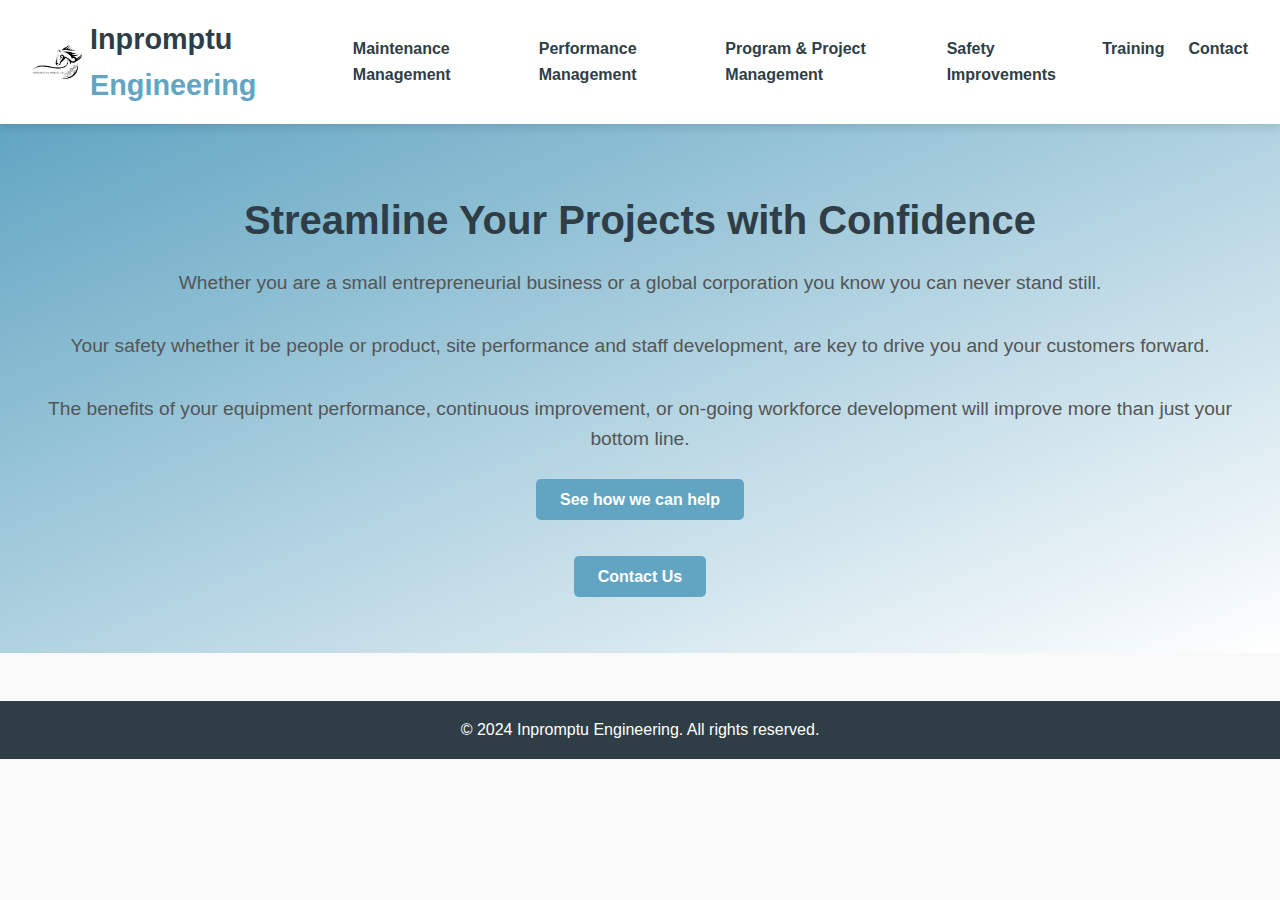
<file: index.html>
<!DOCTYPE html>
<html lang="en">
<head>
    <meta charset="UTF-8">
    <meta name="viewport" content="width=device-width, initial-scale=1.0">
    <title>Inpromptu Engineering</title>
    <link rel="stylesheet" href="styles.css">
    <META NAME="keywords" CONTENT="engineering, adrian, dunbar, inpromptu, project, management, manager, training">
    <META NAME="content" CONTENT="Streamline your projects with confidence">
</head>
<body>
    <header>
        <div class="logo">
            <img src="horse.webp" alt="Inpromptu Engineering Logo" class="logo-image">
            <h1>Inpromptu <span>Engineering</span></h1>
        </div>
        <nav>
            <ul>
                <li><a href="mm.html">Maintenance Management</a></li>
                <li><a href="pm.html">Performance Management</a></li>
                <li><a href="ppm.html">Program & Project Management</a></li>
                <li><a href="si.html">Safety Improvements</a></li>
                <li><a href="t.html">Training</a></li>
                <li><a href="con.html">Contact</a></li>
            </ul>
        </nav>
    </header>

    <main>
        <section class="hero">
            <h2>Streamline Your Projects with Confidence</h2>
            <p>Whether you are a small entrepreneurial business or a global corporation you know you can never stand still.</p>

<p>Your safety whether it be people or product, site performance and staff development, are key to drive you and your customers forward.</p>

<p>The benefits of your equipment performance, continuous improvement, or on-going workforce development will improve more than just your bottom line.</p>

            <a href="option.html" class="cta-button">See how we can help</a><br><br><br>
            <a href="con.html" class="cta-button">Contact Us</a><br>
        </section>
    </main>

    <footer>
        <p>&copy; 2024 Inpromptu Engineering. All rights reserved.</p>
    </footer>
</body>
</html>
</file>
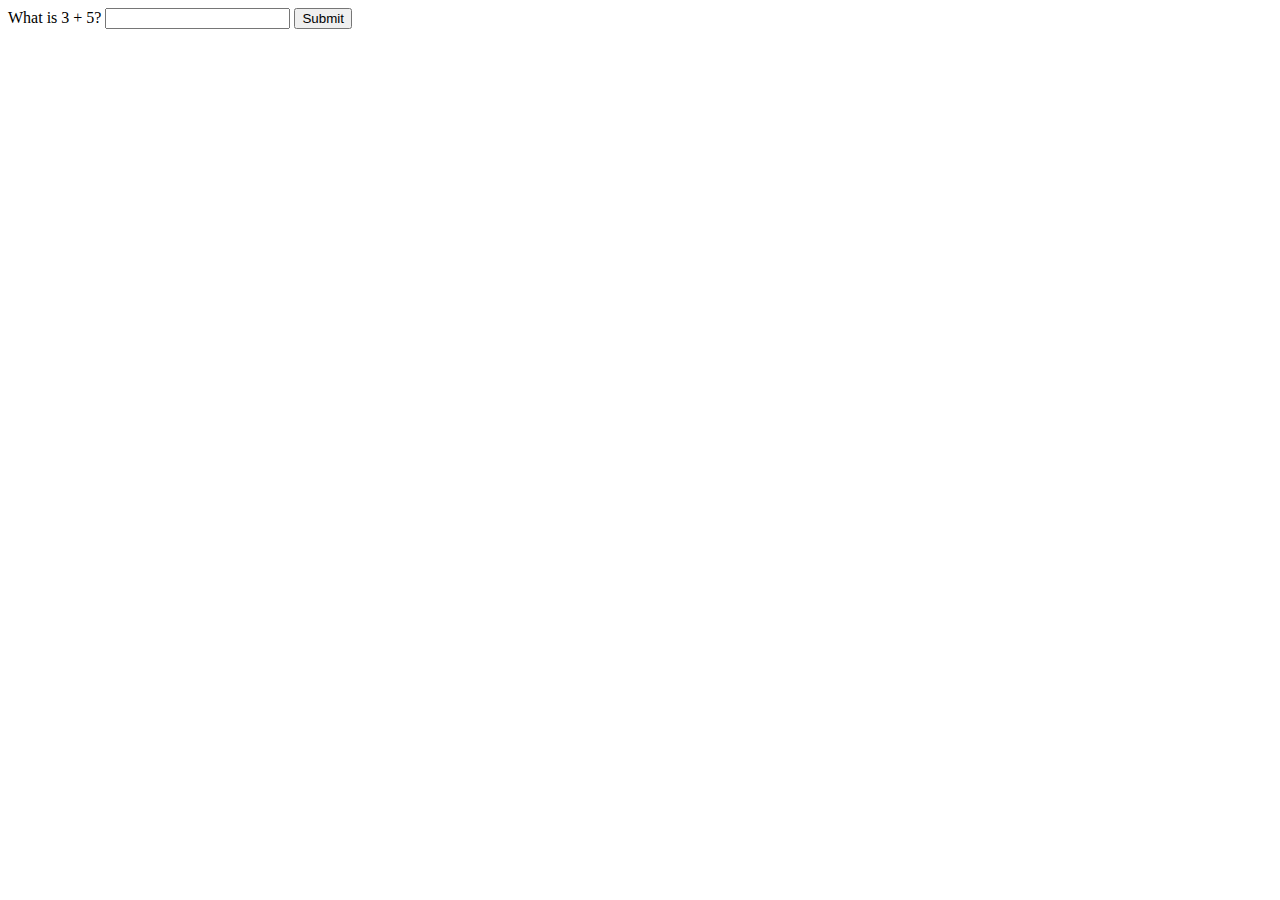
<file: con.html>
<!DOCTYPE html>
<html lang="en">
<head>
    <meta charset="UTF-8">
    <meta name="viewport" content="width=device-width, initial-scale=1.0">
    <title>CAPTCHA Example</title>
</head>
<body>
    <script>
        // Check if CAPTCHA was already completed
        if (localStorage.getItem('captchaCompleted') === 'true') {
            window.location.href = 'contact.html';
        }
    </script>

    <form id="captcha-form" onsubmit="return validateCaptcha();">
        <label for="captcha">What is 3 + 5?</label>
        <input type="text" id="captcha" name="captcha" required>
        <button type="submit">Submit</button>
    </form>

    <script>
        function validateCaptcha() {
            const captchaInput = document.getElementById('captcha').value;
            if (captchaInput === '8') {
                localStorage.setItem('captchaCompleted', 'true');
                window.location.href = 'contact.html';
                return false; // Prevent form submission
            } else {
                alert('Incorrect CAPTCHA. Please try again.');
                return false;
            }
        }
    </script>
</body>
</html>
</file>
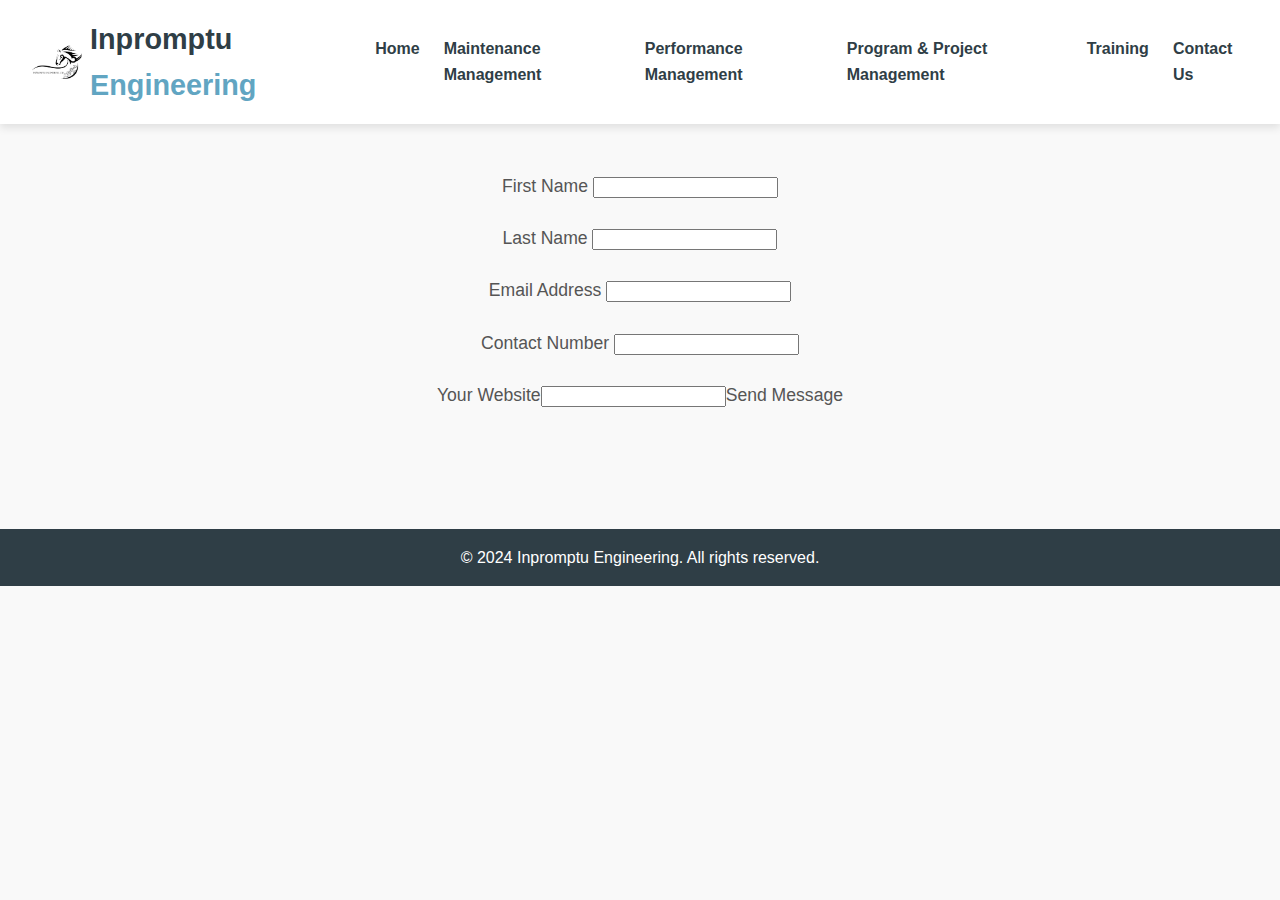
<file: contact.html>
<!DOCTYPE html>
<html lang="en">
<head>
    <meta charset="UTF-8">
    <meta name="viewport" content="width=device-width, initial-scale=1.0">
    <title>Contact Us - Inpromptu Engineering</title>
    <link rel="stylesheet" href="styles.css">
</head>
<body>
    <header>
        <div class="logo">
            <img src="horse.webp" alt="Inpromptu Engineering Logo" class="logo-image">
            <h1>Inpromptu <span>Engineering</span></h1>
        </div>
        <nav>
            <ul>
                <li><a href="index.html">Home</a></li>
                <li><a href="mm.html">Maintenance Management</a></li>
                <li><a href="pm.html">Performance Management</a></li>
                <li><a href="ppm.html">Program & Project Management</a></li>
                <li><a href="t.html">Training</a></li>
                <li><a href="con.html">Contact Us</a></li>
            </ul>
        </nav>
    </header>

    <main>
        <section>
<form name="Contact Us" netlify>
  <p>
    <label>First Name <input type="text" name="name" /></label>
  </p>
    <p>
    <label>Last Name <input type="text" name="name" /></label>
  </p>
  <p>
    <label>Email Address <input type="email" name="email" /></label>
  </p>
  <p>
    <label>Contact Number <input type="number" name="contactnumber"/></label>
  </p>
  <p>
    <label>Your Website<input type="text" name="website /></label>
  </p>
<br>
    <button type="submit">Send Message</button>
 
</form>

        </section>
    </main>

    <footer>
        <p>&copy; 2024 Inpromptu Engineering. All rights reserved.</p>
    </footer>
</body>
</html>
</file>
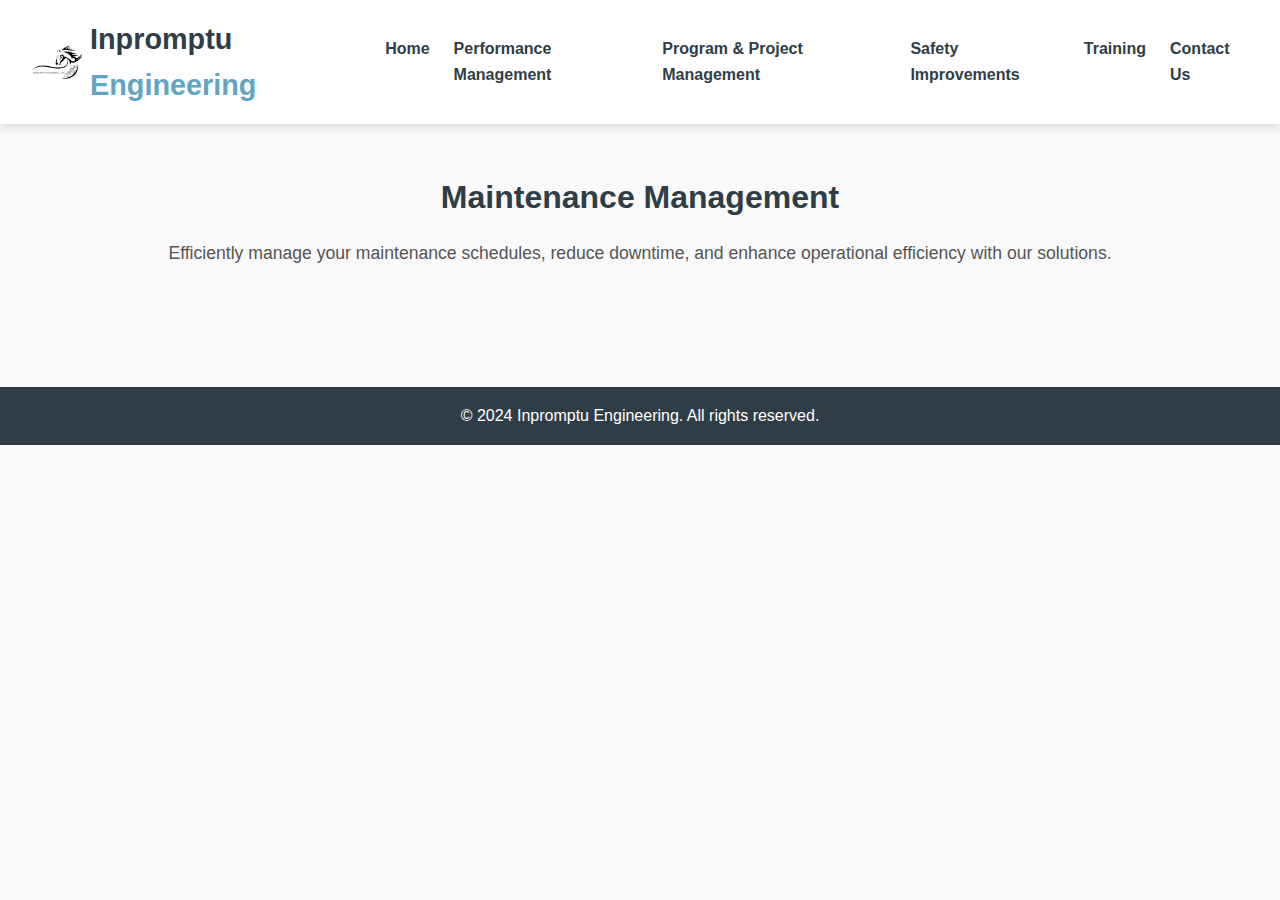
<file: mm.html>
<!DOCTYPE html>
<html lang="en">
<head>
    <meta charset="UTF-8">
    <meta name="viewport" content="width=device-width, initial-scale=1.0">
    <title>Maintenance Management - Inpromptu Engineering</title>
    <link rel="stylesheet" href="styles.css">
</head>
<body>
    <header>
        <div class="logo">
            <img src="horse.webp" alt="Inpromptu Engineering Logo" class="logo-image">
            <h1>Inpromptu <span>Engineering</span></h1>
        </div>
        <nav>
            <ul>
                <li><a href="index.html">Home</a></li>
                <li><a href="pm.html">Performance Management</a></li>
                <li><a href="ppm.html">Program & Project Management</a></li>
                <li><a href="si.html">Safety Improvements</a></li>
                <li><a href="t.html">Training</a></li>
                <li><a href="con.html">Contact Us</a></li>
            </ul>
        </nav>
    </header>

    <main>
        <section>
            <h2>Maintenance Management</h2>
            <p>Efficiently manage your maintenance schedules, reduce downtime, and enhance operational efficiency with our solutions.</p>
        </section>
    </main>

    <footer>
        <p>&copy; 2024 Inpromptu Engineering. All rights reserved.</p>
    </footer>
</body>
</html>
</file>
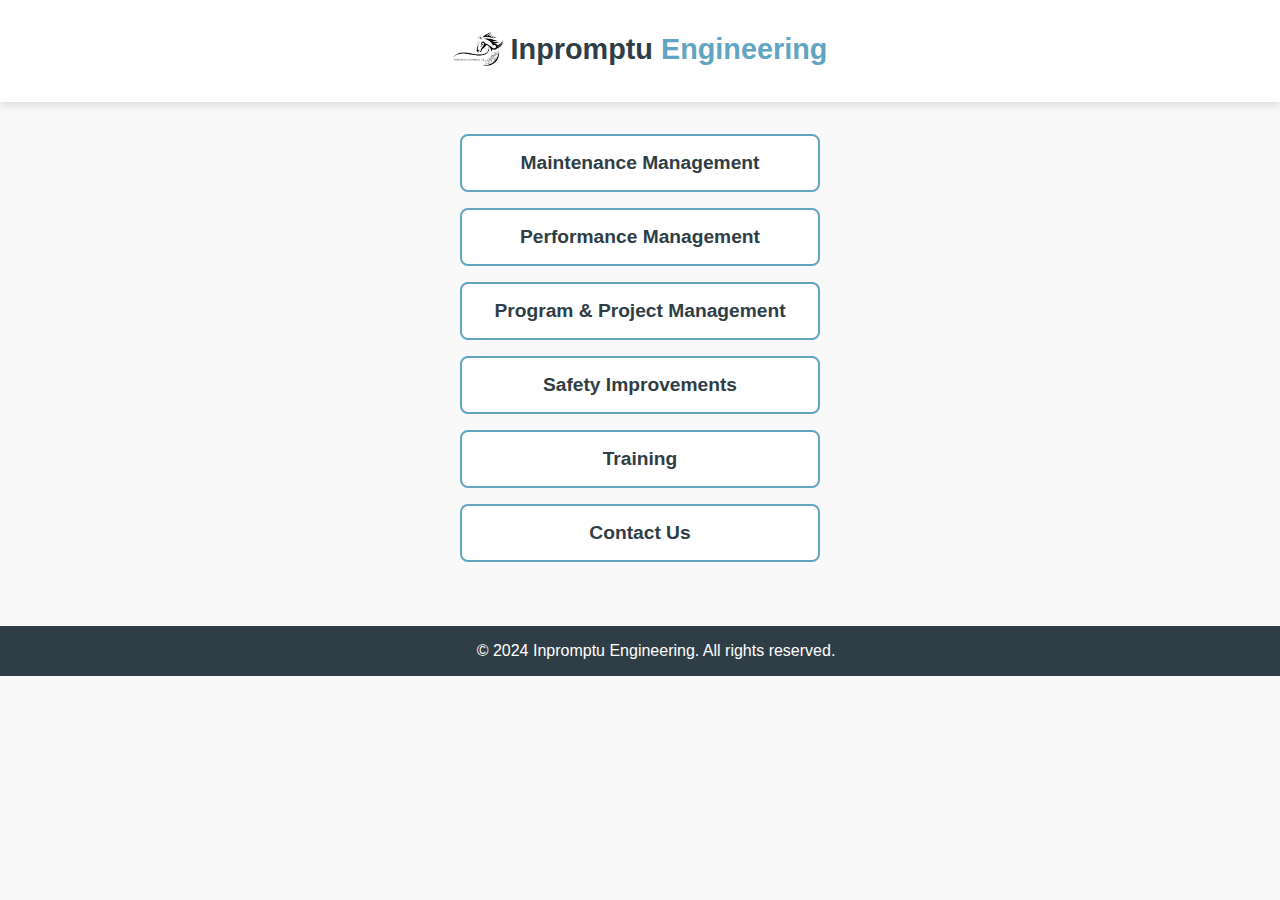
<file: option.html>
<!DOCTYPE html>
<html lang="en">
<head>
    <meta charset="UTF-8">
    <meta name="viewport" content="width=device-width, initial-scale=1.0">
    <title>Inpromptu Engineering</title>
    <link rel="stylesheet" href="stylesopp.css">
</head>
<body>
<header>
    <div class="logo">
        <img src="horse.webp" alt="Inpromptu Engineering Logo" class="logo-image">
        <h1>Inpromptu <span>Engineering</span></h1>
    </div>
</header>
<main>
    <nav class="vertical-nav">
        <ul>
            <li><a href="mm.html">Maintenance Management</a></li>
            <li><a href="pm.html">Performance Management</a></li>
            <li><a href="ppm.html">Program & Project Management</a></li>
            <li><a href="si.html">Safety Improvements</a></li>
            <li><a href="t.html">Training</a></li>
            <li><a href="con.html">Contact Us</a></li>
        </ul>
    </nav>
</main>
<footer>
    <p>&copy; 2024 Inpromptu Engineering. All rights reserved.</p>
</footer>
</body>
</html>
</file>
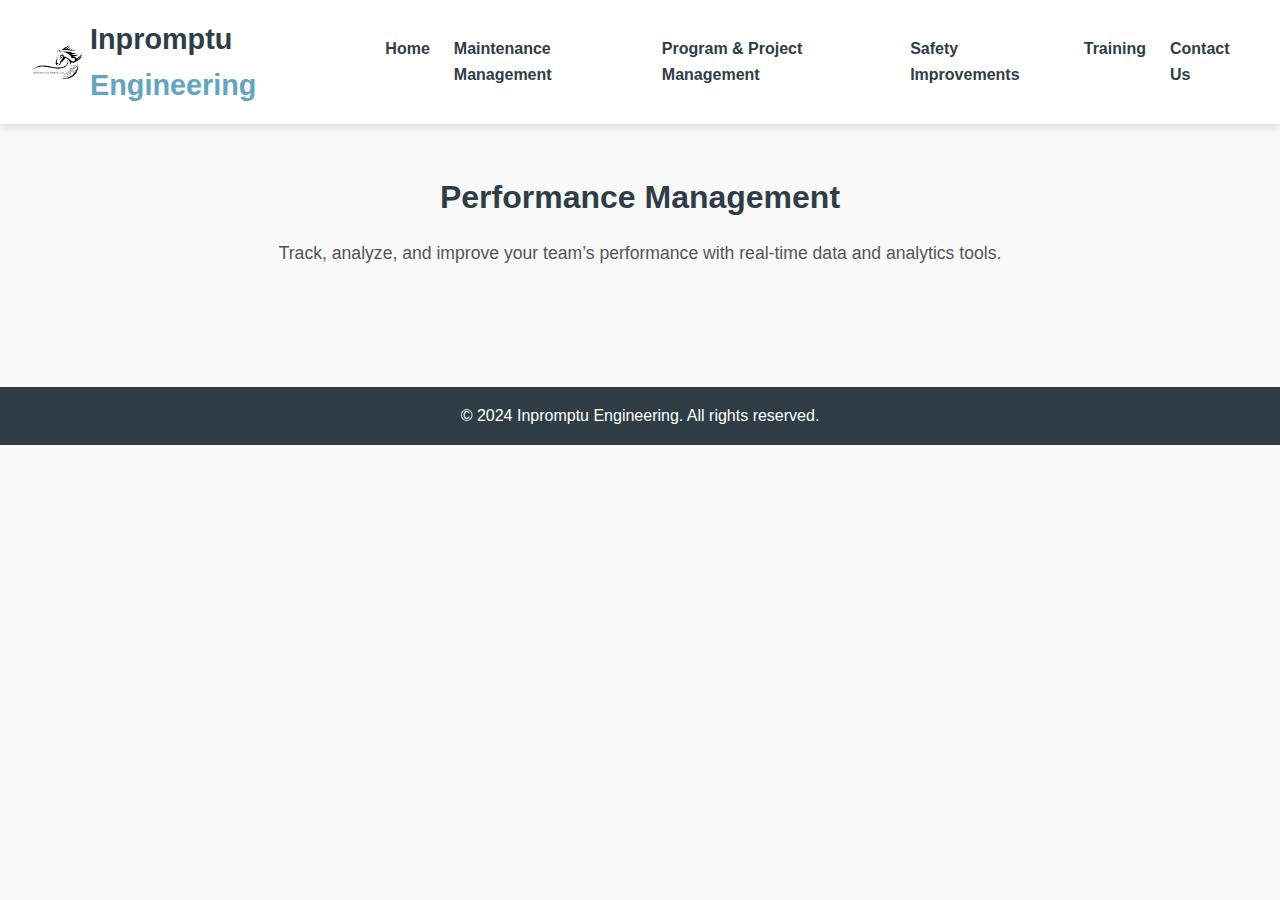
<file: pm.html>
<!DOCTYPE html>
<html lang="en">
<head>
    <meta charset="UTF-8">
    <meta name="viewport" content="width=device-width, initial-scale=1.0">
    <title>Performance Management - Inpromptu Engineering</title>
    <link rel="stylesheet" href="styles.css">
</head>
<body>
    <header>
        <div class="logo">
            <img src="horse.webp" alt="Inpromptu Engineering Logo" class="logo-image">
            <h1>Inpromptu <span>Engineering</span></h1>
        </div>
        <nav>
            <ul>
                <li><a href="index.html">Home</a></li>
                <li><a href="mm.html">Maintenance Management</a></li>
                <li><a href="ppm.html">Program & Project Management</a></li>
                <li><a href="si.html">Safety Improvements</a></li>
                <li><a href="t.html">Training</a></li>
                <li><a href="con.html">Contact Us</a></li>
            </ul>
        </nav>
    </header>

    <main>
        <section>
            <h2>Performance Management</h2>
            <p>Track, analyze, and improve your team’s performance with real-time data and analytics tools.</p>
        </section>
    </main>

    <footer>
        <p>&copy; 2024 Inpromptu Engineering. All rights reserved.</p>
    </footer>
</body>
</html>
</file>
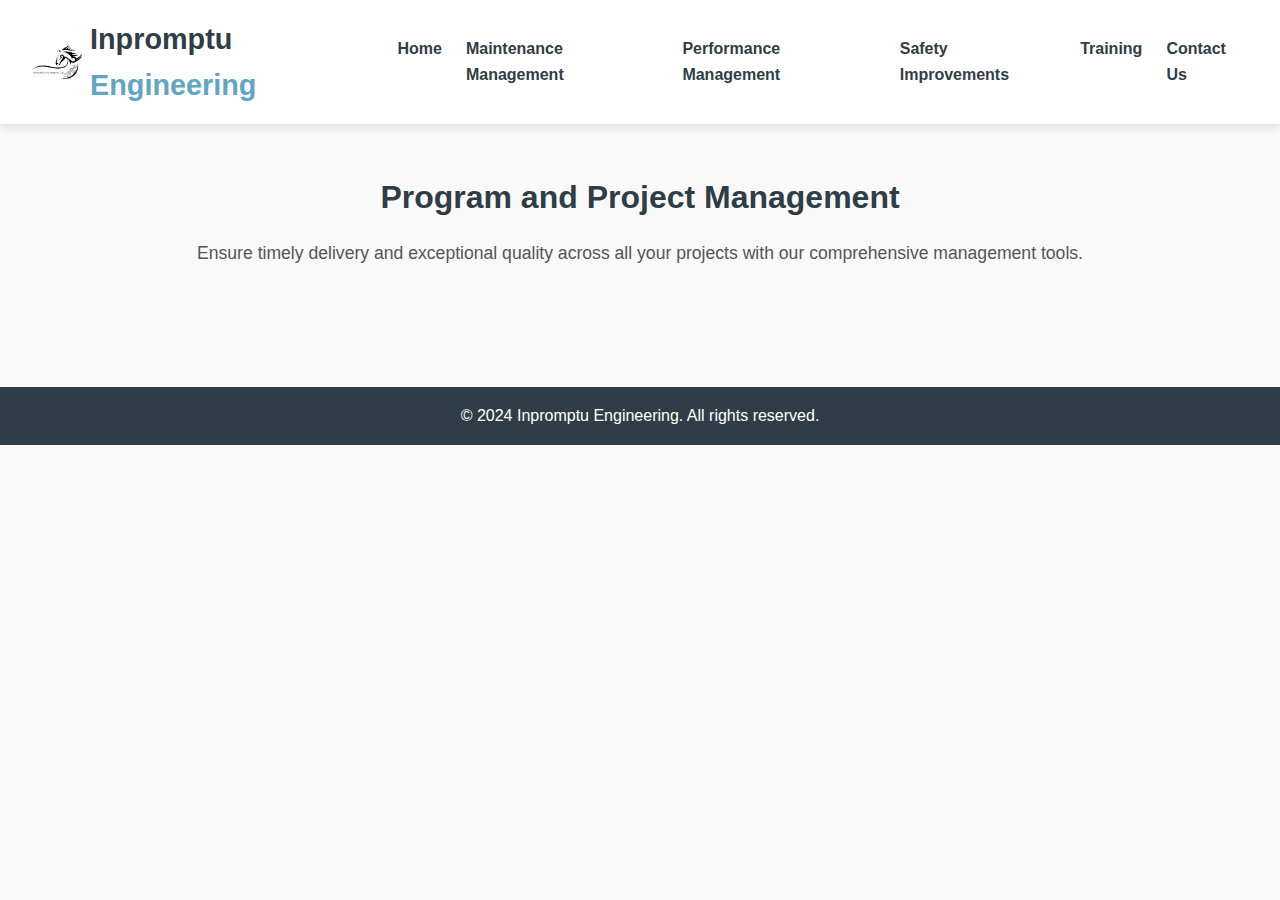
<file: ppm.html>
<!DOCTYPE html>
<html lang="en">
<head>
    <meta charset="UTF-8">
    <meta name="viewport" content="width=device-width, initial-scale=1.0">
    <title>Program and Project Management - Inpromptu Engineering</title>
    <link rel="stylesheet" href="styles.css">
</head>
<body>
    <header>
        <div class="logo">
            <img src="horse.webp" alt="Inpromptu Engineering Logo" class="logo-image">
            <h1>Inpromptu <span>Engineering</span></h1>
        </div>
        <nav>
            <ul>
                <li><a href="index.html">Home</a></li>
                <li><a href="mm.html">Maintenance Management</a></li>
                <li><a href="pm.html">Performance Management</a></li>
                <li><a href="si.html">Safety Improvements</a></li>
                <li><a href="t.html">Training</a></li>
                <li><a href="con.html">Contact Us</a></li>
            </ul>
        </nav>
    </header>

    <main>
        <section>
            <h2>Program and Project Management</h2>
            <p>Ensure timely delivery and exceptional quality across all your projects with our comprehensive management tools.</p>
        </section>
    </main>

    <footer>
        <p>&copy; 2024 Inpromptu Engineering. All rights reserved.</p>
    </footer>
</body>
</html>
</file>
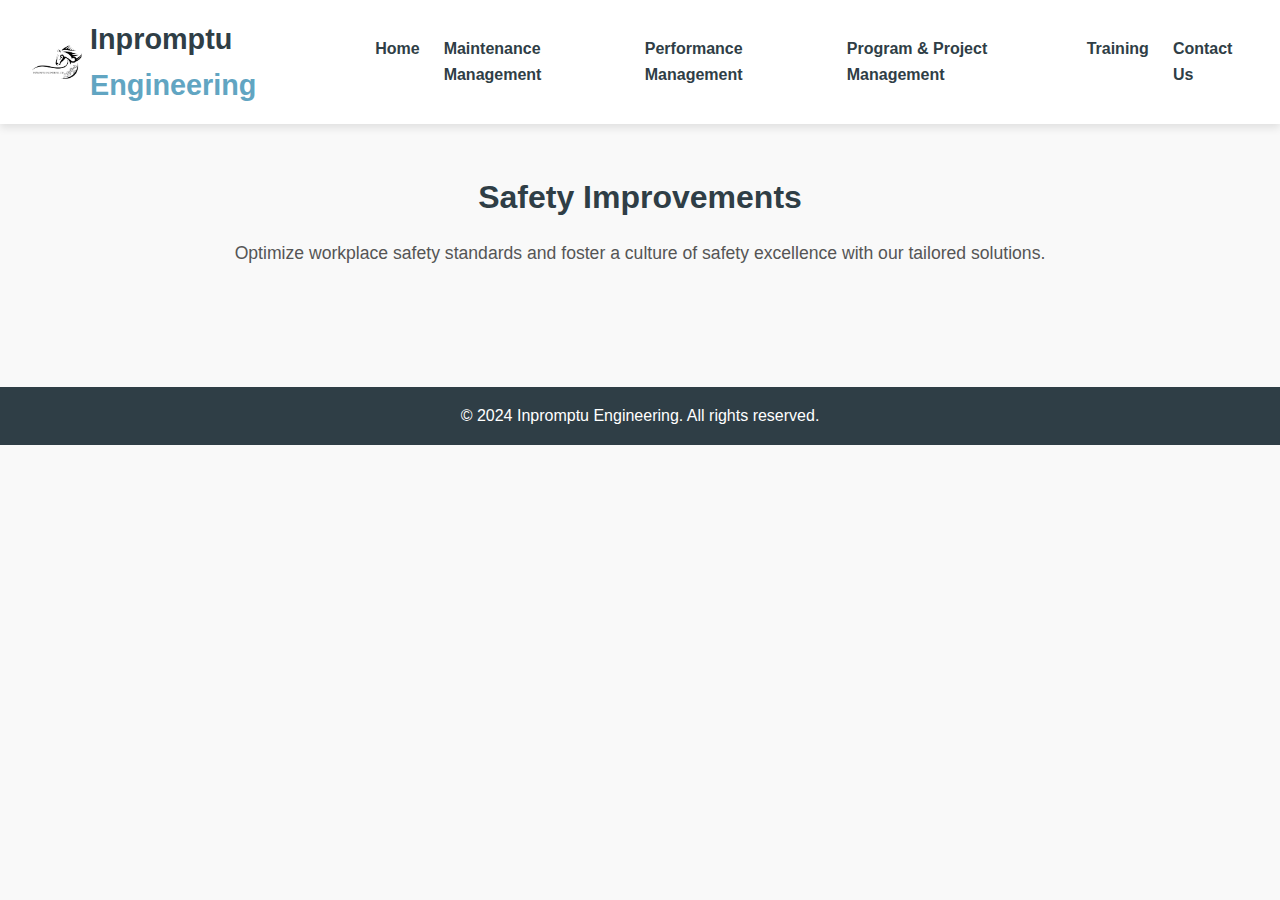
<file: si.html>
<!DOCTYPE html>
<html lang="en">
<head>
    <meta charset="UTF-8">
    <meta name="viewport" content="width=device-width, initial-scale=1.0">
    <title>Safety Improvements - Inpromptu Engineering</title>
    <link rel="stylesheet" href="styles.css">
</head>
<body>
    <header>
        <div class="logo">
            <img src="horse.webp" alt="Inpromptu Engineering Logo" class="logo-image">
            <h1>Inpromptu <span>Engineering</span></h1>
        </div>
        <nav>
            <ul>
                <li><a href="index.html">Home</a></li>
                <li><a href="mm.html">Maintenance Management</a></li>
                <li><a href="pm.html">Performance Management</a></li>
                <li><a href="ppm.html">Program & Project Management</a></li>
                <li><a href="t.html">Training</a></li>
                <li><a href="con.html">Contact Us</a></li>
            </ul>
        </nav>
    </header>

    <main>
        <section>
            <h2>Safety Improvements</h2>
            <p>Optimize workplace safety standards and foster a culture of safety excellence with our tailored solutions.</p>
        </section>
    </main>

    <footer>
        <p>&copy; 2024 Inpromptu Engineering. All rights reserved.</p>
    </footer>
</body>
</html>
</file>
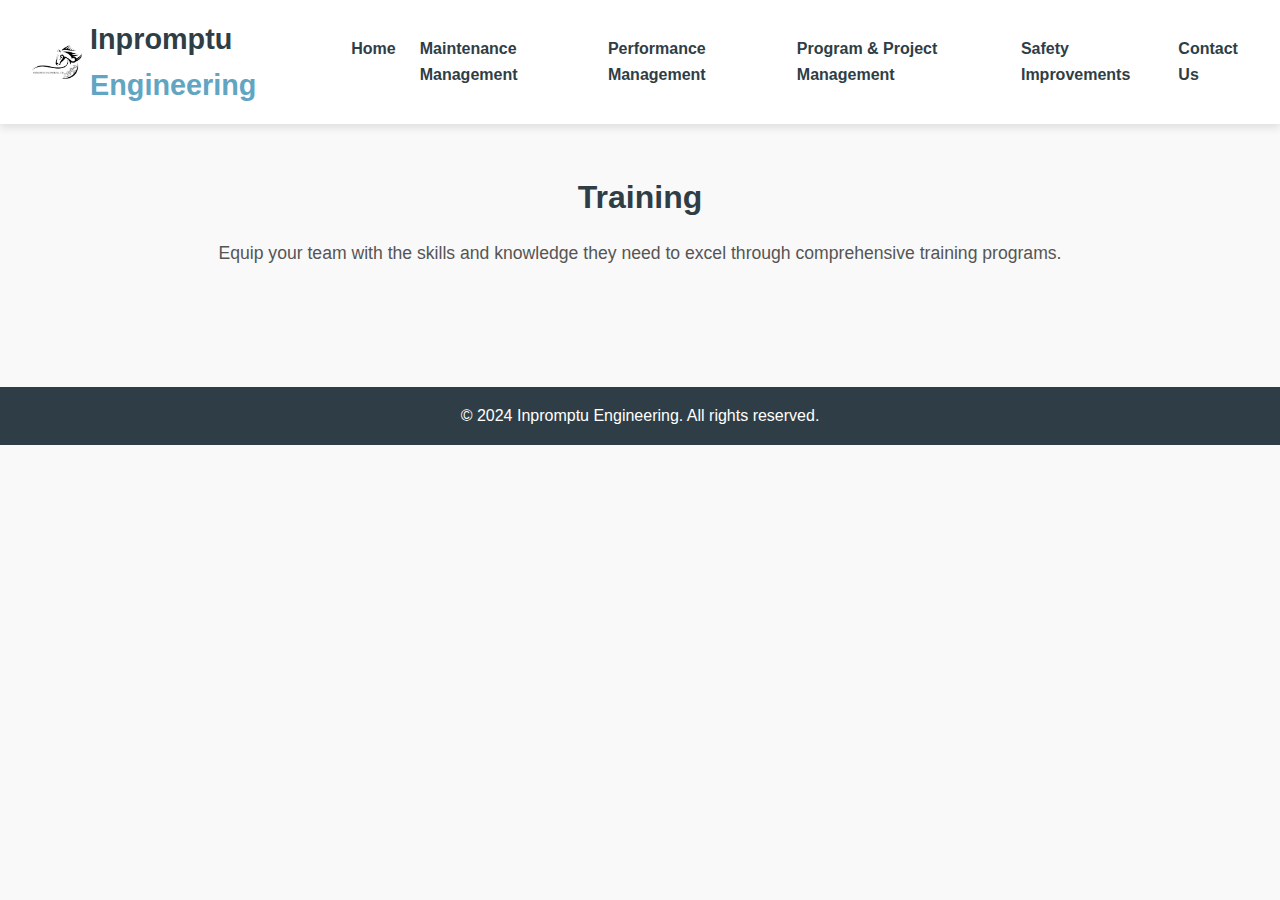
<file: t.html>
<!DOCTYPE html>
<html lang="en">
<head>
    <meta charset="UTF-8">
    <meta name="viewport" content="width=device-width, initial-scale=1.0">
    <title>Training - Inpromptu Engineering</title>
    <link rel="stylesheet" href="styles.css">
</head>
<body>
    <header>
        <div class="logo">
            <img src="horse.webp" alt="Inpromptu Engineering Logo" class="logo-image">
            <h1>Inpromptu <span>Engineering</span></h1>
        </div>
        <nav>
            <ul>
                <li><a href="index.html">Home</a></li>
                <li><a href="mm.html">Maintenance Management</a></li>
                <li><a href="pm.html">Performance Management</a></li>
                <li><a href="ppm.html">Program & Project Management</a></li>
                <li><a href="si.html">Safety Improvements</a></li>
                <li><a href="con.html">Contact Us</a></li>
            </ul>
        </nav>
    </header>

    <main>
        <section>
            <h2>Training</h2>
            <p>Equip your team with the skills and knowledge they need to excel through comprehensive training programs.</p>
        </section>
    <footer>
        <p>&copy; 2024 Inpromptu Engineering. All rights reserved.</p>
    </footer>
</body>
</html>
</file>
<file: stylesopp.css>
body, h1, p, ul, li, a {
    margin: 0;
    padding: 0;
    box-sizing: border-box;
}

/* Body Styles */
body {
    font-family: 'Arial', sans-serif;
    background: #f9f9f9; /* Light grey */
    color: #2f3e46; /* Dark grey text */
    margin: 0;
}

/* Header */
header {
    text-align: center;
    background: #ffffff; /* White header to match logo */
    padding: 1.5rem 0;
    box-shadow: 0px 4px 8px rgba(0, 0, 0, 0.1);
}

.logo {
    display: inline-flex;
    align-items: center;
    gap: 0.5rem;
}

.logo-image {
    width: 50px;
    height: 50px;
    object-fit: contain;
}

.logo h1 {
    font-size: 1.8rem;
    font-weight: bold;
    color: #2f3e46; /* Dark grey */
}

.logo span {
    color: #61a5c2; /* Light blue */
}

/* Vertical Navigation */
.vertical-nav {
    display: flex;
    justify-content: center;
    margin-top: 2rem;
}

.vertical-nav ul {
    list-style: none;
    padding: 0;
    margin: 0;
}

.vertical-nav li {
    margin-bottom: 1rem;
}

.vertical-nav a {
    display: block;
    text-align: center;
    text-decoration: none;
    font-size: 1.2rem;
    font-weight: bold;
    color: #2f3e46; /* Dark grey */
    background: #ffffff; /* White background for buttons */
    padding: 1rem 2rem;
    border: 2px solid #61a5c2; /* Light blue border */
    border-radius: 8px; /* Rounded edges */
    transition: all 0.3s ease;
}

.vertical-nav a:hover {
    background: #61a5c2; /* Light blue background on hover */
    color: #ffffff; /* White text on hover */
    transform: scale(1.05); /* Slight scaling effect */
    box-shadow: 0px 4px 12px rgba(0, 0, 0, 0.2); /* Hover shadow */
}

/* Footer */
footer {
    text-align: center;
    background: #2f3e46; /* Dark grey */
    color: white;
    padding: 1rem;
    margin-top: 3rem;
    position: relative;
    bottom: 0;
    width: 100%;
}
</file>
<file: styles.css>
/* General Reset */
body, h1, h2, h3, p, ul, a {
    margin: 0;
    padding: 0;
    box-sizing: border-box;
}

/* General Styles */
body {
    font-family: 'Arial', sans-serif;
    line-height: 1.6;
    color: #2f3e46; /* Dark grey for text */
    background: #f9f9f9; /* Light grey background for sleekness */
    margin: 0;
}

/* Header */
header {
    display: flex;
    justify-content: space-between;
    align-items: center;
    background: #ffffff; /* White background to match logo */
    box-shadow: 0px 4px 8px rgba(0, 0, 0, 0.1);
    padding: 1rem 2rem;
    position: sticky;
    top: 0;
    z-index: 1000;
}

.logo {
    display: flex;
    align-items: center;
    gap: 0.5rem;
}

.logo-image {
    width: 50px;
    height: 50px;
    object-fit: contain;
}

.logo h1 {
    font-size: 1.8rem;
    font-weight: bold;
    color: #2f3e46; /* Dark grey for company name */
}

.logo span {
    color: #61a5c2; /* Light blue accent */
}

/* Navigation */
nav ul {
    list-style: none;
    display: flex;
    gap: 1.5rem;
}

nav a {
    text-decoration: none;
    color: #2f3e46; 
    font-weight: bold;
    transition: color 0.3s ease;
}

nav a:hover {
    color: #61a5c2; /* Light blue hover effect */
}

/* Hero Section */
.hero {
    text-align: center;
    background: linear-gradient(to bottom right, #61a5c2, #ffffff);
    color: white;
    padding: 4rem 2rem;
    color: #2f3e46; /* Dark grey for contrast */
}

.hero h2 {
    font-size: 2.5rem;
    margin-bottom: 1rem;
}

.hero p {
    font-size: 1.2rem;
    margin-bottom: 2rem;
}

.cta-button {
    background: #61a5c2;
    color: white;
    padding: 0.75rem 1.5rem;
    font-weight: bold;
    text-decoration: none;
    border-radius: 5px;
    transition: background 0.3s ease;
}

.cta-button:hover {
    background: #3a8cae; /* Slightly darker blue for hover */
}

/* Section Styles */
section {
    padding: 3rem 2rem;
    text-align: center;
}

section h2 {
    font-size: 2rem;
    color: #2f3e46;
    margin-bottom: 1rem;
}

section p {
    font-size: 1.1rem;
    color: #555;
    margin-bottom: 1.5rem;
}

/* Footer */
footer {
    text-align: center;
    background: #2f3e46; /* Dark grey */
    color: white;
    padding: 1rem;
    margin-top: 3rem;
}

/* Button Styles (Common) */
button,
.contact button {
    background: #61a5c2;
    color: white;
    padding: 0.75rem 1.5rem;
    font-weight: bold;
    border: none;
    border-radius: 5px;
    cursor: pointer;
    transition: background 0.3s ease;
}

button:hover,
.contact button:hover {
    background: #3a8cae;
}

/* Contact Form */
.contact form {
    max-width: 600px;
    margin: 0 auto;
    display: flex;
    flex-direction: column;
    gap: 1rem;
}

.contact input,
.contact textarea {
    width: 100%;
    padding: 0.75rem;
    border: 1px solid #ccc;
    border-radius: 5px;
    font-size: 1rem;
}

.contact input:focus,
.contact textarea:focus {
    border-color: #61a5c2;
    outline: none;
    box-shadow: 0 0 5px rgba(97, 165, 194, 0.5);
}

/* Feature List */
.feature-list {
    display: flex;
    justify-content: space-around;
    flex-wrap: wrap;
    gap: 2rem;
}

.feature {
    max-width: 300px;
    background: white;
    padding: 1.5rem;
    border-radius: 8px;
    box-shadow: 0 4px 8px rgba(0, 0, 0, 0.1);
    transition: transform 0.3s ease, box-shadow 0.3s ease;
}

.feature:hover {
    transform: translateY(-5px);
    box-shadow: 0 6px 12px rgba(0, 0, 0, 0.15);
}

.feature h3 {
    font-size: 1.5rem;
    color: #2f3e46;
    margin-bottom: 1rem;
}

.feature p {
    color: #555;
}
</file>
